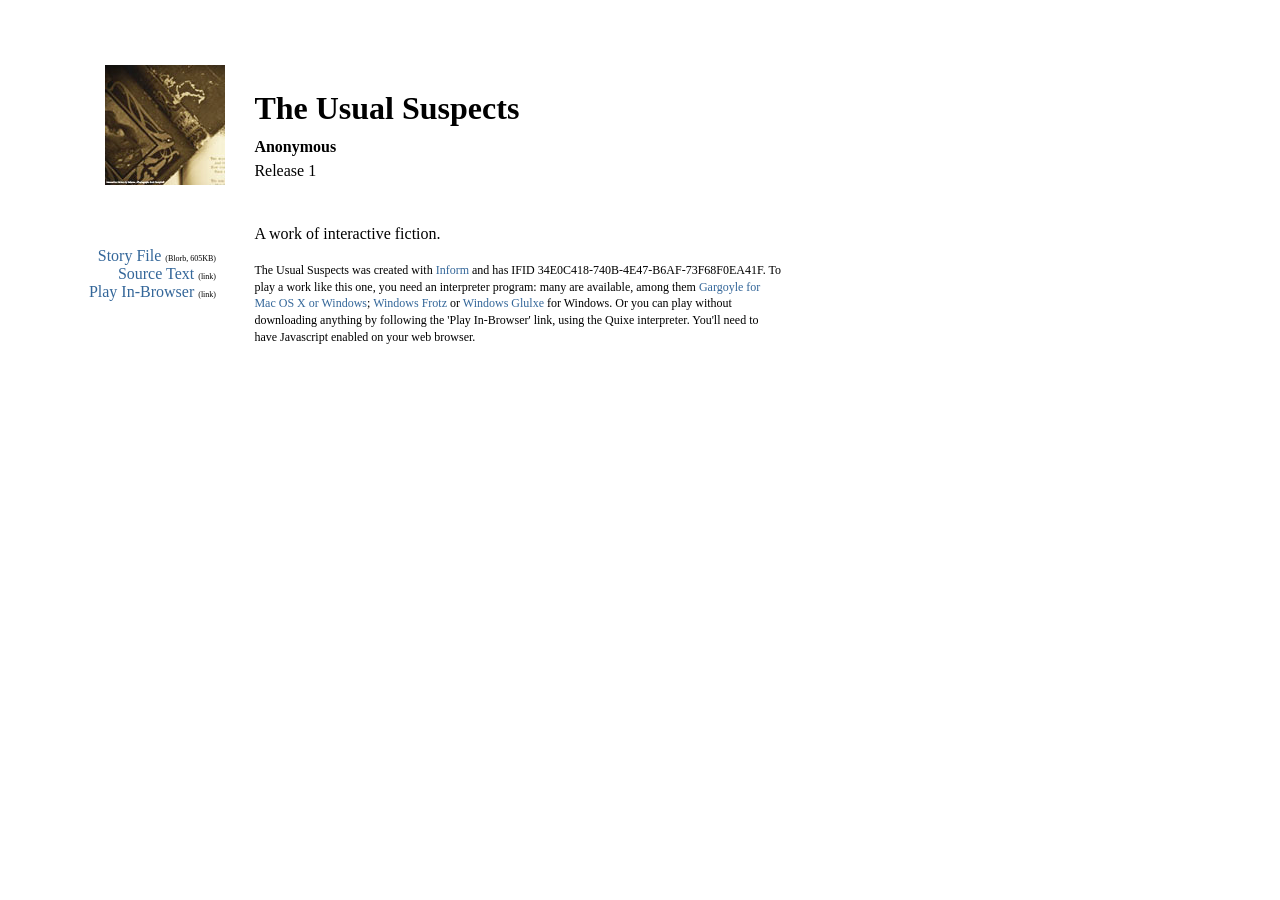
<file: inform7/index.html>
<!DOCTYPE html PUBLIC "-//W3C//DTD HTML 4.01 Transitional//EN" "http://www.w3.org/TR/html4/loose.dtd">
<html>
<head>
  <title>Anonymous - The Usual Suspects</title>
  <meta http-equiv="Content-Type" content="text/html;charset=utf-8" />
  <meta name="author" content="Anonymous" />
  <meta name="description" content="A page for the game The Usual Suspects by Anonymous." />
  <link rel="stylesheet" href="style.css" type="text/css" media="all" />
 </head>
<body>
<div class="container">
<div class="coverimage"><span><a href="Cover.jpg"><img src="Small Cover.jpg" border="1"></a></span></div>
<div class="introduction">
	<h1><span>The Usual Suspects</span></h1>
	<h2><span>Anonymous</span></h2>
	<div class="bibliography"><span>Release 1</span></div>
</div>
<div class="links">
	<ul>
	<li><div class="download"><a href="The Usual Suspects.gblorb">Story File</a> <span class="filetype">(Blorb,&nbsp;605KB)</span></div></li>
	<div class="auxiliary"><li><a href="source.html">Source Text</a> <span class="filetype">(link)</span></li><li><a href="play.html">Play In-Browser</a> <span class="filetype">(link)</span></li></div>
	</ul>
</div>

<div class="about"><span><p>A work of interactive fiction.</p></span></div>

<div class="playinfo">
	<p>The Usual Suspects was created with <a href="http://inform7.com/">Inform</a> and has IFID 34E0C418-740B-4E47-B6AF-73F68F0EA41F. To play a work like this one, you need an interpreter program: many are available, among them <a href="http://ccxvii.net/gargoyle/">Gargoyle
for Mac OS X or Windows</a>; <a href="http://davidkinder.co.uk/frotz.html">Windows Frotz</a> or <a href="http://davidkinder.co.uk/glulxe.html">Windows Glulxe</a> for Windows.  
Or you can play without downloading anything by following the 'Play In-Browser'
link, using the Quixe interpreter. You'll need to have Javascript enabled
on your web browser.</p>
</div>

</div>
</body>
</html>
</file>
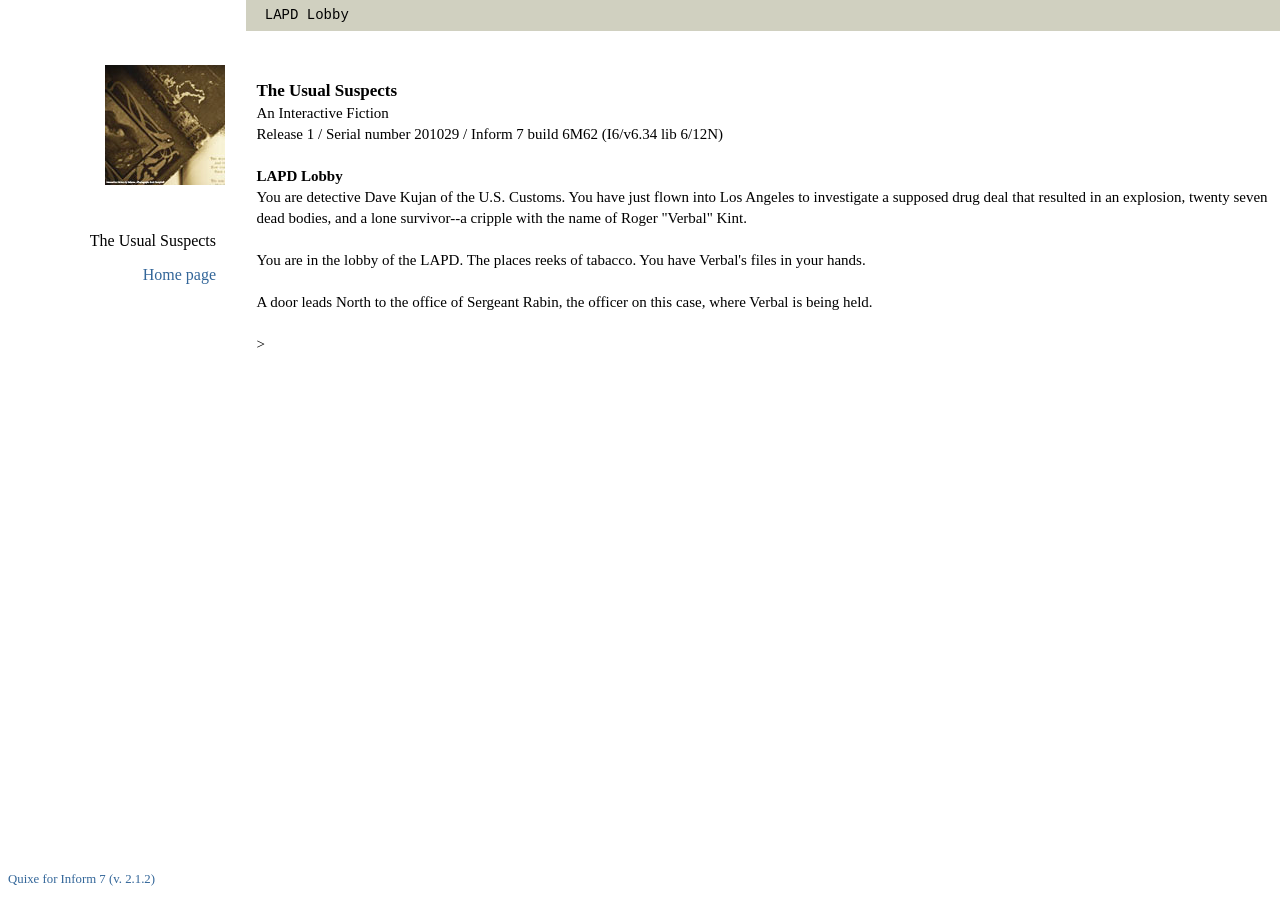
<file: inform7/play.html>
<!DOCTYPE html>
<html>
<head>
  <title>Anonymous - The Usual Suspects — Play</title>
  <meta http-equiv="Content-Type" content="text/html;charset=utf-8">
  <meta name="viewport" content="width=device-width, user-scalable=no">
  <meta name="author" content="Anonymous">
  <link rel="stylesheet" href="style.css">
  
  <link rel="stylesheet" href="interpreter/glkote.css" type="text/css">
<link rel="stylesheet" href="interpreter/dialog.css" type="text/css">
<script src="interpreter/jquery-1.11.2.min.js" type="text/javascript"></script>
<script src="interpreter/glkote.min.js" type="text/javascript"></script>
<script src="interpreter/quixe.min.js" type="text/javascript"></script>

<script src="interpreter/resourcemap.js" type="text/javascript"></script>

<script type="text/javascript">
game_options = {
image_info_map: 'StaticImageInfo',  // image data is here, not in blorb
use_query_story: false,
set_page_title: false,
inspacing: 0,     // gap between windows
outspacing: 0     // gap between windows and edge of gameport
};
</script>

<script src="interpreter/The Usual Suspects.gblorb.js" type="text/javascript"></script>
  
 </head>
<body class="play">
<div class="container">
<div class="coverimage"><span><a href="Cover.jpg"><img src="Small Cover.jpg" border="1"></a></span></div>
<div class="links">
<div class="smalltitle">The Usual Suspects</div>
<ul>
<li><a href="index.html">Home page</a></li>
</ul>
</div>

<div id="gameport">
<div id="windowport">
<noscript><hr>
<p>You'll need to turn on Javascript in your web browser to play this game.</p>
<hr></noscript>
</div>
<div id="loadingpane">
<img src="interpreter/waiting.gif" alt="LOADING"><br>
<em>&nbsp;&nbsp;&nbsp;Loading...</em>
</div>
<div id="errorpane" style="display:none;"><div id="errorcontent">...</div></div>
</div>

</div>
<div class="interpretercredit"><a href="http://eblong.com/zarf/glulx/quixe/">Quixe for Inform 7 (v. 2.1.2)</a></div>
</body>
</html>
</file>
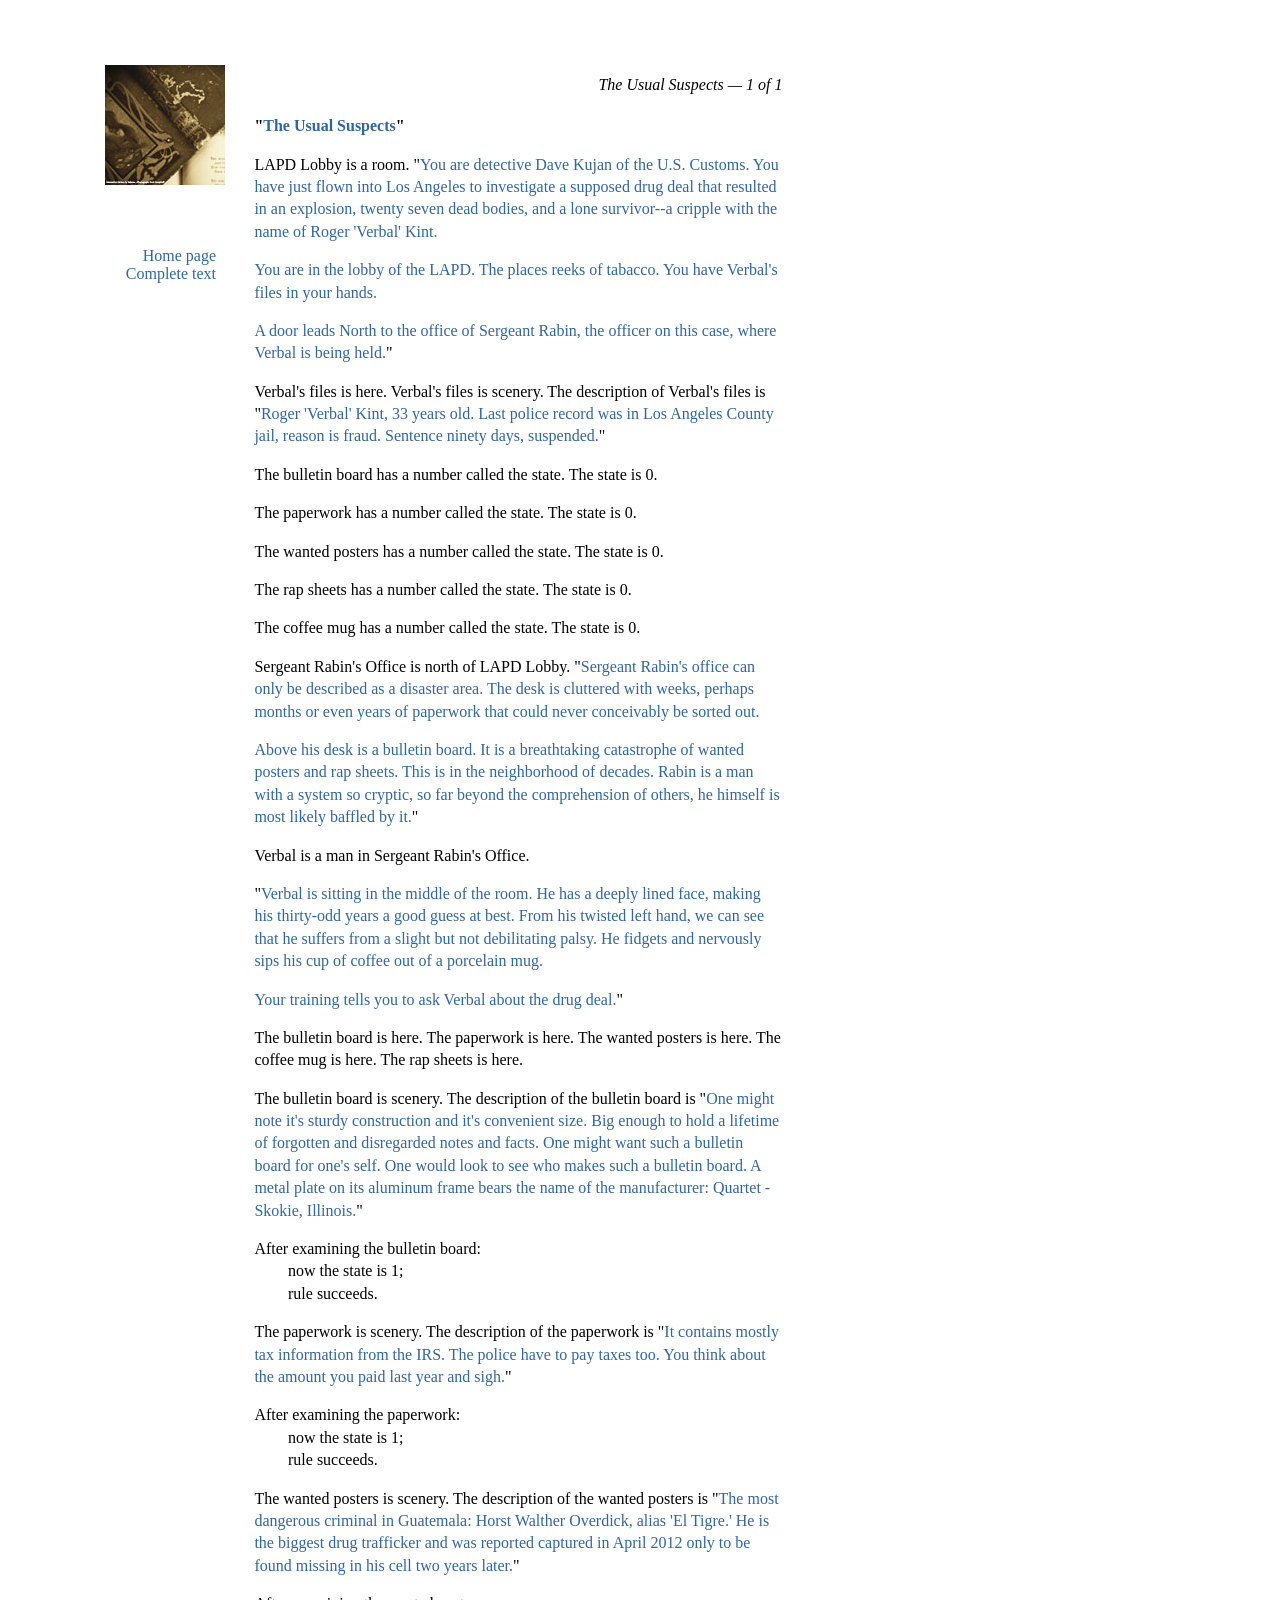
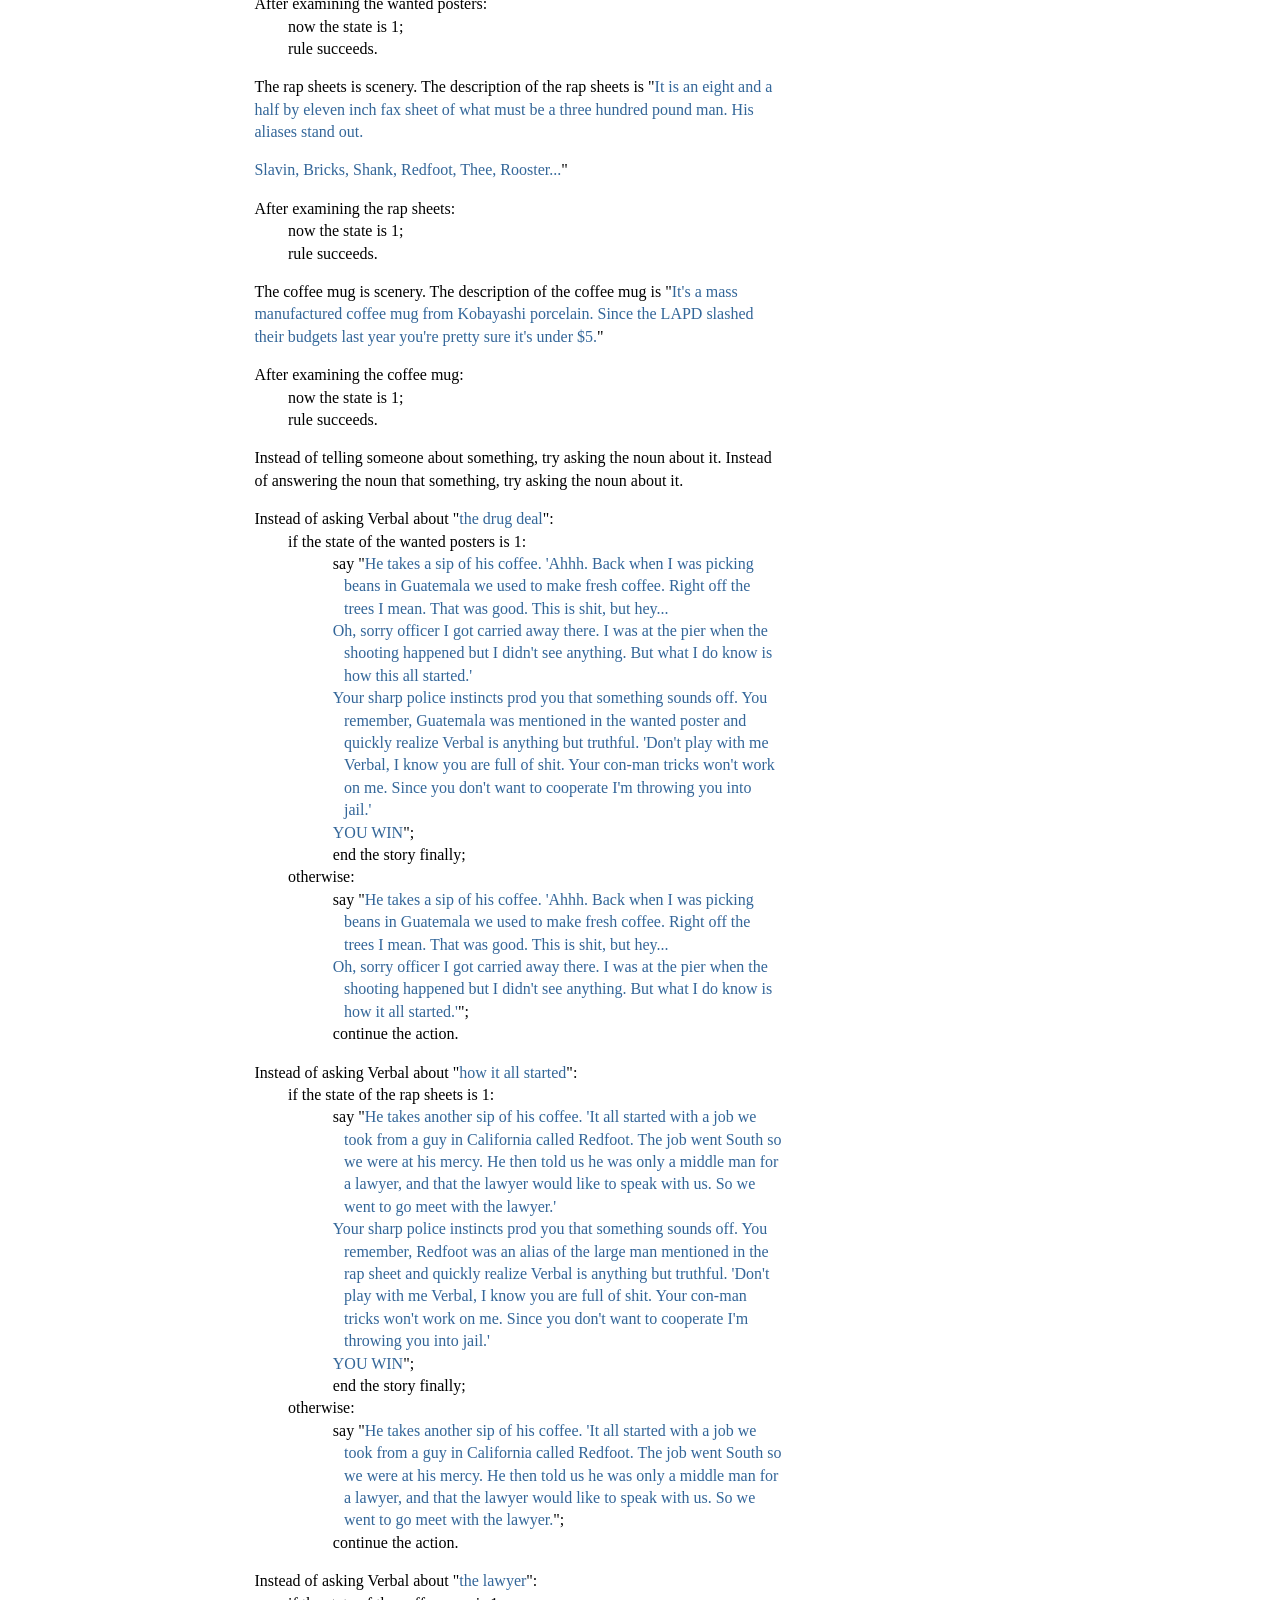
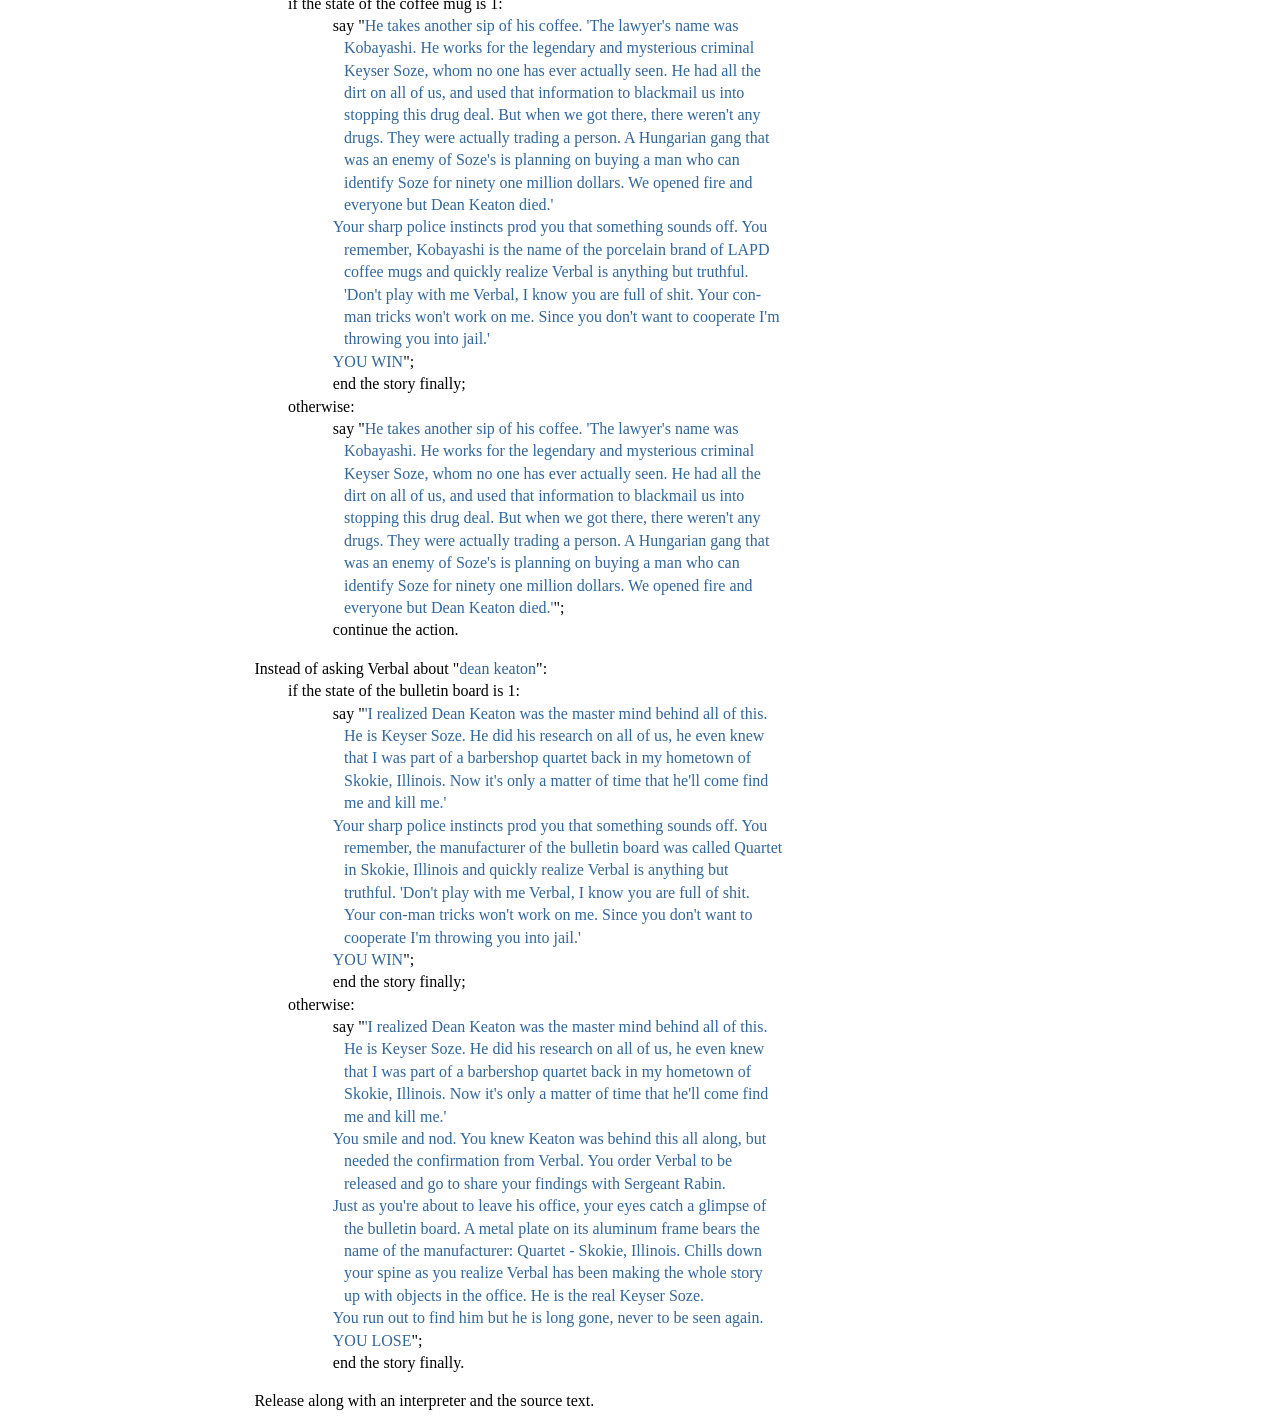
<file: inform7/source.html>
<!DOCTYPE html PUBLIC "-//W3C//DTD HTML 4.01 Transitional//EN" "http://www.w3.org/TR/html4/loose.dtd">
<html>
<head>
  <title>Anonymous - The Usual Suspects — 1 of 1</title>
  <meta http-equiv="Content-Type" content="text/html;charset=utf-8" />
  <meta name="author" content="Anonymous" />
  <meta name="description" content="A page for the game The Usual Suspects by Anonymous." />
  <link rel="stylesheet" href="style.css" type="text/css" media="all" />
 </head>

<body>

<div class = "container">

<div class ="sourcecoverimage">
	<span><a href="Cover.jpg"><img src="Small Cover.jpg" border="1"></a></span>
</div>

<div class ="sourceintroduction">
	<h1>
		<span>The Usual Suspects</span> <span class="pagination">— 1 of 1</span>
	</h1>
	<h2>
		<span>Anonymous</span>
	</h2>
	<div class ="sourcebibliography">
		<span>Release 1</span>
	</div>
</div>

<div class = "links">
<ul>
<li><a href="index.html">Home page</a></li><li><a href="source.txt">Complete text</a></li>
</ul>
</div>

<div class = "source">
<p class="indent0"><span class="heading">&quot;<span class="quote">The Usual Suspects</span>&quot;</span></p><p class="indent0">LAPD Lobby is a room. &quot;<span class="quote">You are detective Dave Kujan of the U.S. Customs. You have just flown into Los Angeles to investigate a supposed drug deal that resulted in an explosion, twenty seven dead bodies, and a lone survivor--a cripple with the name of Roger 'Verbal' Kint. </span></p><p class="indent0"><span class="quote">You are in the lobby of the LAPD. The places reeks of tabacco. You have Verbal's files in your hands.</span></p><p class="indent0"><span class="quote">A door leads North to the office of Sergeant Rabin, the officer on this case, where Verbal is being held.</span>&quot;</p><p class="indent0">Verbal's files is here. Verbal's files is scenery. The description of Verbal's files is &quot;<span class="quote">Roger 'Verbal' Kint, 33 years old. Last police record was in Los Angeles County jail, reason is fraud. Sentence ninety days, suspended.</span>&quot;</p><p class="indent0">The bulletin board has a number called the state. The state is 0.</p><p class="indent0">The paperwork has a number called the state. The state is 0.</p><p class="indent0">The wanted posters has a number called the state. The state is 0.</p><p class="indent0">The rap sheets has a number called the state. The state is 0.</p><p class="indent0">The coffee mug has a number called the state. The state is 0.</p><p class="indent0">Sergeant Rabin's Office is north of LAPD Lobby. &quot;<span class="quote">Sergeant Rabin's office can only be described as a disaster area. The desk is cluttered with weeks, perhaps months or even years of paperwork that could never conceivably be sorted out.</span></p><p class="indent0"><span class="quote">Above his desk is a bulletin board. It is a breathtaking catastrophe of wanted posters and rap sheets. This is in the neighborhood of decades. Rabin is a man with a system so cryptic, so far beyond the comprehension of others, he himself is most likely baffled by it.</span>&quot;</p><p class="indent0">Verbal is a man in Sergeant Rabin's Office.</p><p class="indent0">&quot;<span class="quote">Verbal is sitting in the middle of the room. He has a deeply lined face, making his thirty-odd years a good guess at best. From his twisted left hand, we can see that he suffers from a slight but not debilitating palsy. He fidgets and nervously sips his cup of coffee out of a porcelain mug.</span></p><p class="indent0"><span class="quote">Your training tells you to ask Verbal about the drug deal.</span>&quot;</p><p class="indent0">The bulletin board is here. The paperwork is here. The wanted posters is here. The coffee mug is here. The rap sheets is here.</p><p class="indent0">The bulletin board is scenery. The description of the bulletin board is &quot;<span class="quote">One might note it's sturdy construction and it's convenient size. Big enough to hold a lifetime of forgotten and disregarded notes and facts. One might want such a bulletin board for one's self. One would look to see who makes such a bulletin board. A metal plate on its aluminum frame bears the name of the manufacturer: Quartet - Skokie, Illinois.</span>&quot; </p><p class="indent0">After examining the bulletin board:</p><p class="indent1">now the state is 1;</p><p class="indent1">rule succeeds.</p><p class="indent0">The paperwork is scenery. The description of the paperwork is &quot;<span class="quote">It contains mostly tax information from the IRS. The police have to pay taxes too. You think about the amount you paid last year and sigh.</span>&quot;</p><p class="indent0">After examining the paperwork:</p><p class="indent1">now the state is 1;</p><p class="indent1">rule succeeds.</p><p class="indent0">The wanted posters is scenery. The description of the wanted posters is &quot;<span class="quote">The most dangerous criminal in Guatemala: Horst Walther Overdick, alias 'El Tigre.' He is the biggest drug trafficker and was reported captured in April 2012 only to be found missing in his cell two years later.</span>&quot;</p><p class="indent0">After examining the wanted posters:</p><p class="indent1">now the state is 1;</p><p class="indent1">rule succeeds.</p><p class="indent1"></p><p class="indent0">The rap sheets is scenery. The description of the rap sheets is &quot;<span class="quote">It is an eight and a half by eleven inch fax sheet of what must be a three hundred pound man. His aliases stand out.</span></p><p class="indent0"><span class="quote">Slavin, Bricks, Shank, Redfoot, Thee, Rooster...</span>&quot;</p><p class="indent0">After examining the rap sheets:</p><p class="indent1">now the state is 1;</p><p class="indent1">rule succeeds.</p><p class="indent1"></p><p class="indent0">The coffee mug is scenery. The description of the coffee mug is &quot;<span class="quote">It's a mass manufactured coffee mug from Kobayashi porcelain. Since the LAPD slashed their budgets last year you're pretty sure it's under $5.</span>&quot;</p><p class="indent0">After examining the coffee mug:</p><p class="indent1">now the state is 1;</p><p class="indent1">rule succeeds.</p><p class="indent0">Instead of telling someone about something, try asking the noun about it. Instead of answering the noun that something, try asking the noun about it.</p><p class="indent0">Instead of asking Verbal about &quot;<span class="quote">the drug deal</span>&quot;:</p><p class="indent1">if the state of the wanted posters is 1:</p><p class="indent2">say &quot;<span class="quote">He takes a sip of his coffee. 'Ahhh. Back when I was picking beans in Guatemala we used to make fresh coffee. Right off the trees I mean. That was good. This is shit, but hey...</span></p><p class="indent2"><span class="quote"></span></p><p class="indent2"><span class="quote">Oh, sorry officer I got carried away there. I was at the pier when the shooting happened but I didn't see anything. But what I do know is how this all started.'</span></p><p class="indent2"><span class="quote"></span></p><p class="indent2"><span class="quote">Your sharp police instincts prod you that something sounds off. You remember, Guatemala was mentioned in the wanted poster and quickly realize Verbal is anything but truthful. 'Don't play with me Verbal, I know you are full of shit. Your con-man tricks won't work on me. Since you don't want to cooperate I'm throwing you into jail.'</span></p><p class="indent2"><span class="quote"></span></p><p class="indent2"><span class="quote">YOU WIN</span>&quot;;</p><p class="indent2">end the story finally;</p><p class="indent1">otherwise:</p><p class="indent2">say &quot;<span class="quote">He takes a sip of his coffee. 'Ahhh. Back when I was picking beans in Guatemala we used to make fresh coffee. Right off the trees I mean. That was good. This is shit, but hey...</span></p><p class="indent2"><span class="quote"></span></p><p class="indent2"><span class="quote">Oh, sorry officer I got carried away there. I was at the pier when the shooting happened but I didn't see anything. But what I do know is how it all started.'</span>&quot;;</p><p class="indent2">continue the action.</p><p class="indent0">Instead of asking Verbal about &quot;<span class="quote">how it all started</span>&quot;:</p><p class="indent1">if the state of the rap sheets is 1:</p><p class="indent2">say &quot;<span class="quote">He takes another sip of his coffee. 'It all started with a job we took from a guy in California called Redfoot. The job went South so we were at his mercy. He then told us he was only a middle man for a lawyer, and that the lawyer would like to speak with us. So we went to go meet with the lawyer.'</span></p><p class="indent2"><span class="quote"></span></p><p class="indent2"><span class="quote">Your sharp police instincts prod you that something sounds off. You remember, Redfoot was an alias of the large man mentioned in the rap sheet and quickly realize Verbal is anything but truthful. 'Don't play with me Verbal, I know you are full of shit. Your con-man tricks won't work on me. Since you don't want to cooperate I'm throwing you into jail.'</span></p><p class="indent2"><span class="quote"></span></p><p class="indent2"><span class="quote">YOU WIN</span>&quot;;</p><p class="indent2">end the story finally;</p><p class="indent1">otherwise:</p><p class="indent2">say &quot;<span class="quote">He takes another sip of his coffee. 'It all started with a job we took from a guy in California called Redfoot. The job went South so we were at his mercy. He then told us he was only a middle man for a lawyer, and that the lawyer would like to speak with us. So we went to go meet with the lawyer.</span>&quot;;</p><p class="indent2">continue the action.</p><p class="indent1"></p><p class="indent0">Instead of asking Verbal about &quot;<span class="quote">the lawyer</span>&quot;:</p><p class="indent1">if the state of the coffee mug is 1:</p><p class="indent2">say &quot;<span class="quote">He takes another sip of his coffee. 'The lawyer's name was Kobayashi. He works for the legendary and mysterious criminal Keyser Soze, whom no one has ever actually seen. He had all the dirt on all of us, and used that information to blackmail us into stopping this drug deal. But when we got there, there weren't any drugs. They were actually trading a person. A Hungarian gang that was an enemy of Soze's is planning on buying a man who can identify Soze for ninety one million dollars. We opened fire and everyone but Dean Keaton died.'</span></p><p class="indent2"><span class="quote"></span></p><p class="indent2"><span class="quote">Your sharp police instincts prod you that something sounds off. You remember, Kobayashi is the name of the porcelain brand of LAPD coffee mugs and quickly realize Verbal is anything but truthful. 'Don't play with me Verbal, I know you are full of shit. Your con-man tricks won't work on me. Since you don't want to cooperate I'm throwing you into jail.'</span></p><p class="indent2"><span class="quote"></span></p><p class="indent2"><span class="quote">YOU WIN</span>&quot;;</p><p class="indent2">end the story finally;</p><p class="indent1">otherwise:</p><p class="indent2">say &quot;<span class="quote">He takes another sip of his coffee. 'The lawyer's name was Kobayashi. He works for the legendary and mysterious criminal Keyser Soze, whom no one has ever actually seen. He had all the dirt on all of us, and used that information to blackmail us into stopping this drug deal. But when we got there, there weren't any drugs. They were actually trading a person. A Hungarian gang that was an enemy of Soze's is planning on buying a man who can identify Soze for ninety one million dollars. We opened fire and everyone but Dean Keaton died.'</span>&quot;;</p><p class="indent2">continue the action.</p><p class="indent2"></p><p class="indent0">Instead of asking Verbal about &quot;<span class="quote">dean keaton</span>&quot;:</p><p class="indent1">if the state of the bulletin board is 1:</p><p class="indent2">say &quot;<span class="quote">'I realized Dean Keaton was the master mind behind all of this. He is Keyser Soze. He did his research on all of us, he even knew that I was part of a barbershop quartet back in my hometown of Skokie, Illinois. Now it's only a matter of time that he'll come find me and kill me.'</span></p><p class="indent2"><span class="quote"></span></p><p class="indent2"><span class="quote">Your sharp police instincts prod you that something sounds off. You remember, the manufacturer of the bulletin board was called Quartet in Skokie, Illinois and quickly realize Verbal is anything but truthful. 'Don't play with me Verbal, I know you are full of shit. Your con-man tricks won't work on me. Since you don't want to cooperate I'm throwing you into jail.'</span></p><p class="indent2"><span class="quote"></span></p><p class="indent2"><span class="quote">YOU WIN</span>&quot;;</p><p class="indent2">end the story finally;</p><p class="indent1">otherwise:</p><p class="indent2">say &quot;<span class="quote">'I realized Dean Keaton was the master mind behind all of this. He is Keyser Soze. He did his research on all of us, he even knew that I was part of a barbershop quartet back in my hometown of Skokie, Illinois. Now it's only a matter of time that he'll come find me and kill me.'</span></p><p class="indent2"><span class="quote"></span></p><p class="indent2"><span class="quote">You smile and nod. You knew Keaton was behind this all along, but needed the confirmation from Verbal. You order Verbal to be released and go to share your findings with Sergeant Rabin.</span></p><p class="indent2"><span class="quote"></span></p><p class="indent2"><span class="quote">Just as you're about to leave his office, your eyes catch a glimpse of the bulletin board. A metal plate on its aluminum frame bears the name of the manufacturer: Quartet - Skokie, Illinois. Chills down your spine as you realize Verbal has been making the whole story up with objects in the office. He is the real Keyser Soze.</span></p><p class="indent2"><span class="quote"></span></p><p class="indent2"><span class="quote">You run out to find him but he is long gone, never to be seen again.</span></p><p class="indent2"><span class="quote"></span></p><p class="indent2"><span class="quote">YOU LOSE</span>&quot;;</p><p class="indent2">end the story finally.</p><p class="indent2"></p><p class="indent0">Release along with an interpreter and the source text.</p><p class="indent1"></p>
</div>

<div class ="notes">

</div>

</div>

</body>

</html>
</file>
<file: inform7/style.css>
/*

Standard CSS file for use with Standard.html and Standard-Source.html. 

*/


body
{
	font-family: Georgia, Palatino, "Times New Roman", Times, serif;
	font-size: 100%;
	-webkit-text-size-adjust: none;
}

.container
{
	margin-top: 2em;
}

/* 
Paragraph features defined here apply without distinction to blurb and
source paragraphs. 
*/

p
{
	font-size: 1em;
	line-height: 1.4;
}

/* 
Here we get rid of underlining for links, and provide a more subdued 
color scheme than the bright-blue HTML standard. 

Best color schemes are likely to vary depending on cover art.
*/

a
{
	text-decoration: none;
	color: #369;
}

a:visited
{
	text-decoration: none;
	color: #006;
}

a:hover
{
	text-decoration: none;
	color: #33C;
}

.coverimage
{
	width: 12.6em;
	margin-top: 2em;
	margin-left: 1em;
	float: left;
	clear: left;
	text-align: right;
} 

/* 
Here we make invisible the one-pixel border that currently goes around
the cover image. 
*/

.coverimage a
{
	font-style: normal;
	font-variant: normal;
	font-weight: normal;
	color: #FFF;
}

/* 
The introduction formatting applies to the title, author name, and release
number, here presented at the top of the page. 

To change the appearance of specific elements, tweak

	h1 for the title
	h2 for the author name
	.bibliography for the release information

*/

.introduction
{ 
	padding-top: 2.4em;
	margin-left: 15.4em;
	width: 33em;
	line-height: 1;
	text-align: left;
}

/* 
These set the sizes for the title (h1) and the author name (h2). 

The ideal font-size for h1 may vary quite a bit depending on how long the 
game's title is: larger for one-word titles, smaller for longer titles.

Should we wish to remove the title entirely and allow the cover art alone
to represent the game, we need only add the line "display: none;" to the
definition of h1.

*/
h1 { font-size: 2em;  }
h2 { font-size: 1em; line-height: .25;}

/* The about formatting applies to blurb information. */

.about
{
	margin-top: 2.8em;
	margin-left: 15.4em;
	width: 33em;
	text-align: left;
}

/* 
By setting about p and about p + p, we instruct the first paragraph of the
blurb to be unindented but subsequent paragraphs to be indented a small 
distance. 
*/

.about p { margin-bottom: 0; }

.about p + p
{
	text-indent: 1.4em;
	margin-top: 0;
}

/* 
Playinfo affects the paragraph at the bottom of the home-page that supplies
the IFID for the game and suggests interpreters for the author to use. */

.playinfo
{
	margin: 1em 0px 0px 15.4em;
	width: 33em;
}

.playinfo p {
	font-size: .75em;
}


/* 
The links formatting applies to the story file and auxiliary links found
on the home page, and to the Contents, Next, and Previous links on the 
source pages. Here we arrange for them to appear in a column at the left
side of the page. 
*/

.links
{
	width: 13em;
	float: left;
	clear: left;
	text-align: right; 
	margin-top: 2.8em;
}

.links li
{
	list-style-type: none;
	list-style-position: default;
	padding: .4 em;
}

/* 
The filetype id applies only to the little (blorb), (pdf), and similar
denotations found on the links. Here we make these appear smaller than the 
surrounding text. In order to get rid of them entirely, we would add 
"display: none;" to our filetype definition. 
*/ 

span.filetype { font-size: .5em; }

/* 
Source formatting applies to the source text on generated pages. 
*/

.source
{
	margin-top: 1.4em;
	margin-left: 15.4em;
	width: 33em;
	line-height: 1.4;
}

.sourceintroduction
{
	margin-left: 15.4em;
	width: 33em;
}

.sourceintroduction h1
{
	padding-top: 2.8em;
	font-size: 1em;
	line-height: 1;
	text-align: right;
	text-decoration: none;
	font-weight: normal;
	font-style: italic;
}

.sourceintroduction h2
{
	display: none;
}

.sourcecoverimage
{
	width: 12.6em;
	margin-top: 2em;
	margin-left: 1em;
	float: left;
	clear: left;
	text-align: right;
} 

/* 
Here we make invisible the one-pixel border that currently goes around
the cover image. 
*/

.sourcecoverimage a
{
	font-style: normal;
	font-variant: normal;
	font-weight: normal;
	color: #FFF;
}

.sourcebibliography
{
	display: none;
}

span.quote { color: #369; }

span.comment {
	color: #390;}

span.substitution
{
	color: #69B;
	font-variant: small-caps;
}
	
span.i6code { color: #666; font-family: monospace; }

span.columnhead { 
	font-style: italic; 
	font-size: 1em;
}

span.heading
{
	font-weight: bold;
} 

.source td
{
	padding-top: .7em;
	padding-bottom: .7em;
	padding-right: 1.4em;
	font-size: .75em;
	text-align: left;
	vertical-align: top;
} 

/*
We could alter the following in order to make the footnote links in the source
text appear different from other links, but otherwise they will be the same
color as other links -- which is fine as a default.
*/

span.notecue
{
	font-size: .75em;
	vertical-align: super;
}

/* 
Here we tell the elements of the table of contents not to be listed with
bullets because this tends to produce considerable visual clutter especially
with large project files. 
*/

.source li
{
	list-style-type: none;
	list-style-position: default;
}

/* 
Notes applies to footnotes on the source text. 
*/

.notes
{
	margin-left: 16.8em;
	width: 33em;
}

.notes p
{
	text-indent: -1.4em;
	font-size: .75em;
}

.notesheading { font-style: italic; }

p.indent0 
{	margin-bottom: 0;  
}

p.indent1 
{
	padding-left: 2.8em;
	text-indent: -.7em;
	margin-bottom: 0;
	margin-top: 0;
}

p.indent2 
{	margin-bottom: 0; 
	padding-left: 5.6em;
	text-indent: -.7em;
	margin-top: 0;
}

p.indent3 
{
	padding-left: 8.4em;
	text-indent: -.7em;
	margin-bottom: 0;
	margin-top: 0;
}

p.indent4
{	margin-bottom: 0; 
	padding-left: 11.2em;
	text-indent: -.7em;
	margin-top: 0;
}

p.indent5
{
	padding-left: 14em;
	text-indent: -.7em;
	margin-bottom: 0;
	margin-top: 0;
}

p.indent6
{	margin-bottom: 0; 
	padding-left: 16.8em;
	text-indent: -.7em;
	margin-top: 0;
}

p.indent7
{
	padding-left: 19.6em;
	text-indent: -.7em;
	margin-bottom: 0;
	margin-top: 0;
}


p.indent8
{	margin-bottom: 0; 
	padding-left: 22.4em;
	text-indent: -.7em;
	margin-top: 0;
}

p.indent9
{
	padding-left: 25.2em;
	text-indent: -.7em;
	margin-bottom: 0;
	margin-top: 0;
}

/*
Styles for play.html
*/
.play .coverimage
{
	position: fixed;
}
.play .links
{
	margin-top: 200px;
	position: fixed;
}

.interpretercredit
{
	bottom: 1em;
	font-size: 80%;
	position: fixed;
}

#gameport
{
	background: white;
	bottom: 0px;
	left: 15.4em;
	line-height: 1.4;
	margin: 0px;
	position: absolute;
	right: 0px;
	top: 0px;
}

/*
Styles for mobile browsers: change to a one-column layout.
*/

@media screen and (max-device-width: 480px)
{
	.coverimage, .introduction, .links, .about, .playinfo, .source, .sourceintroduction, .sourcecoverimage, .notes
	{
		float: none;
		margin-left: 1em;
		text-align: left;
	}

	.play .coverimage, .play .links, .play .interpretercredit
	{
		display: none;
	}
	
	#gameport
	{
		left: 0px;
		width: auto;
	}
}
</file>
<file: inform7/interpreter/glkote.css>
/* GlkOte stylesheet for Quixe/I7 Template
 * Designed by Andrew Plotkin <erkyrath@eblong.com>
 * <http://eblong.com/zarf/glk/glkote.html>
 * <http://eblong.com/zarf/glulx/quixe/>
 * 
 * This CSS stylesheet is in the public domain. Do whatever you want
 * with it.
 */

#windowport {
  width: 100%;
  height: 100%;
}

#errorpane {
  position: absolute;
  top: 0px;
  width: 100%;
  background: #FF4040;
  padding-bottom: 3px;
}

#errorcontent {
  padding: 8px;
  text-align: center;
  background: #FFA0A0;
}

#loadingpane {
  position: absolute;
  width: 100%;
  text-align: center;
  top: 20%;
}

.WindowFrame {
  /* This class provides the default background color of windows. You
     can change that, but don't touch the position or margin. */
  position: absolute;
  margin: 0px;
  background: white;
}

.BufferWindow {
  overflow: scroll;   /* vertical scrollbar is mandatory */
  overflow-x: hidden; /* but horizontal scrollbar is forbidden */
  font-family: Georgia, "Times New Roman", Times, serif;
  font-size: 15px;
  line-height: 1.4;
  padding: 6px 10px 6px 10px;
}

.BufferLine {
}

.GridWindow {
  background: #D0D0C0;
  overflow: hidden;
  font-family: monaco, andale mono, lucidatypewriter, courier, courier new, monospace; /* necessary! */
  font-size: 14px;
  padding: 6px 10px 6px 10px;
}

.GridLine {
  white-space: pre; /* required for spaces to work right */
}

.InvisibleCursor {
  /* This provides the padding below the last line of text (and the input
     prompt). Without this, they'd be flush against the bottom of the
     window, which would be ugly. Do not modify this CSS class. */
  position: relative;
  padding-bottom: 14px;
}

.MorePrompt {
  /* This describes the "More" prompt that flashes in the bottom right corner
     of a window when it needs paging. */
  font-weight: bold;
  position: absolute;
  background: #603010;
  color: #FFFFCC;
  opacity: 0.5;
  padding: 2px 6px;
  -webkit-border-radius: 4px;
  -moz-border-radius: 4px;
}

.Input {
  /* This class mimicks the Style_input class. It also eliminates the 
     usual decoration of an <input> field, as much as possible. */
  border: none;
  margin: 0px;
  padding: 0px;
  outline-width: 0px;
  outline-style: none;
  background: none;
  font-weight: bold;
}

.BufferWindow .Input {
  font-family: Georgia, "Times New Roman", Times, serif;
  font-size: 15px;
}

.GridWindow .Input {
  font-family: monaco, andale mono, lucidatypewriter, courier, courier new, monospace; /* necessary! */
  font-size: 14px;
}

/* The following are used for image alignment (in buffer windows). */

.ImageMarginLeft {
  float: left;
  margin-right: 0.5em;
}

.ImageMarginRight {
  float: right;
  margin-left: 0.5em;
}

.ImageInlineDown {
  vertical-align: text-top;
}

.ImageInlineUp {
  vertical-align: text-bottom;
}

.ImageInlineCenter {
  vertical-align: middle;
}

.FlowBreak {
  clear: both;
}

.GraphicsWindow canvas {
  background-color: white;
}

/* The following are the standard Glk styles. */

.Style_normal {
}

.Style_emphasized {
  font-style: italic;
}

.Style_preformatted {
  font-family: monaco, andale mono, lucidatypewriter, courier, courier new, monospace;
}

.Style_header {
  font-weight: bold;
}

.BufferWindow .Style_header {
  font-size: 17px;
}

.Style_subheader {
  font-weight: bold;
}

.Style_alert {
  font-weight: bold;
}

.Style_note {
  font-style: italic;
}

.Style_blockquote {
  background: #FFF0C0;
}

.Style_input {
  font-weight: bold;
  color: #300000;
}

.Style_user1 {
}

.Style_user2 {
}

/* End of GlkOte default stylesheet. */
</file>
<file: inform7/interpreter/dialog.css>
/* Dialog toolkit default stylesheet
 * Designed by Andrew Plotkin <erkyrath@eblong.com>
 * <http://eblong.com/zarf/glk/glkote.html>
 * 
 * This CSS stylesheet is in the public domain. Do whatever you want
 * with it.
 */

/* dialog_screen is a translucent rectangle that greys out the entire root
   element (the game beneath the dialog box).
*/
#dialog_screen {
  position: absolute;
  width: 100%;
  height: 100%;
  background: #808080;
  opacity: 0.5;
}

/* dialog_frame is an invisible pane that fills the root element. It exists
   so that the dialog can easily be centered in it.
*/
#dialog_frame {
  position: absolute;
  width: 100%;
  height: 100%;
}

/* dialog is the dialog div itself. It is displayed near the top of
   dialog_frame. The auto margins keep it horizontally centered.
*/
#dialog {
  position: relative;
  width: 400px;
  margin-left: auto;
  margin-right: auto;
  margin-top: 100px;
  background: white;
  border: 4px solid #AAA;
  -webkit-box-shadow: 1px 1px 15px #222;
  -moz-box-shadow: 1px 1px 15px #222;
  -webkit-border-radius: 10px;
  -moz-border-radius: 10px;
}

#dialog .DiaCaption {
  margin: 16px;
}

#dialog .DiaInput {
  margin: 16px;
}

#dialog input {
  width: 100%;
}

#dialog .DiaBody {
  margin: 16px;
  clear: both;
}

#dialog select {
  width: 100%;
}

#dialog button {
  margin-left: 8px;
}

#dialog .DiaButtons {
  margin: 16px;
  text-align: right;
}

#dialog .DiaButtonsFloat {
  margin-left: 16px;
  margin-right: 16px;
  float: right;
}

#dialog .DiaDisplayText {
  height: 200px;
  padding: 4px 8px;
  overflow: scroll;   /* vertical scrollbar is mandatory */
  overflow-x: hidden; /* but horizontal scrollbar is forbidden */
  font-size: 14px;
  white-space: pre-wrap;
  background: #FED;
}

/* End of Dialog default stylesheet. */
</file>
